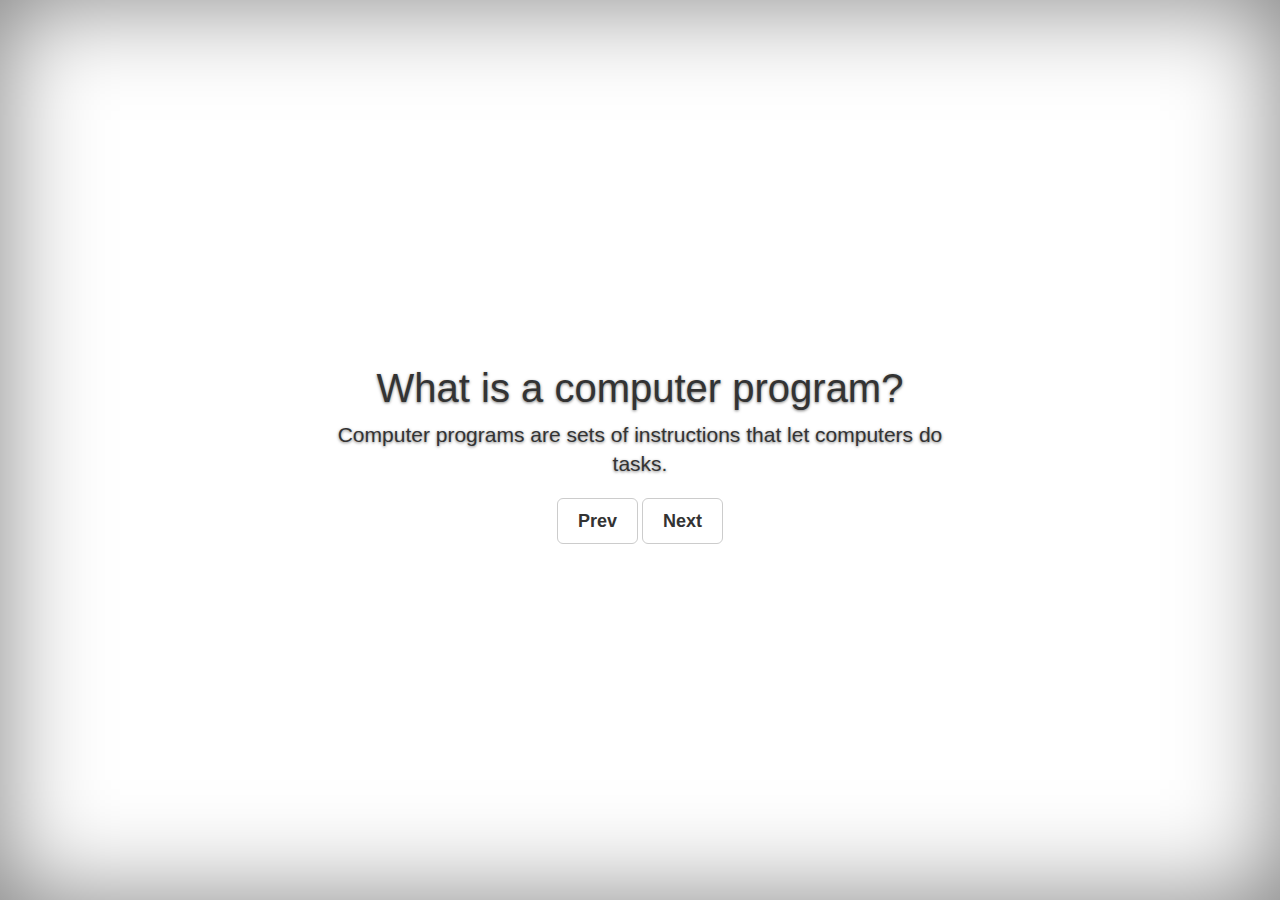
<file: ex1/app/index.html>
<!doctype html>

<!-- This line tells the browser we are speaking English -->
<html lang="en">

    <head>
        <!-- Write the Title of your webpage between the brackets -->
        <title>Hello World</title>

        <!-- This line gives our site the style it needs to look good! -->
        <link rel="stylesheet" href="style.css">
        <link rel="stylesheet" href="bootstrap.min.css">
    </head>
    <div class="site-wrapper">

        <div class="site-wrapper-inner">

            <div class="cover-container">

                <div class="inner cover">
                    <h1 id = "question" class="cover-heading"></h1>
                    <p id = "answer" class="lead"></p>
                    <div id="left" class = "btn btn-lg btn-default" >Prev</div>
                    <div id="right" class = "btn btn-lg btn-default">Next</div>
                    </p>
                </div>

            </div>

        </div>

        <script src="main.js"></script>



</html>
</file>
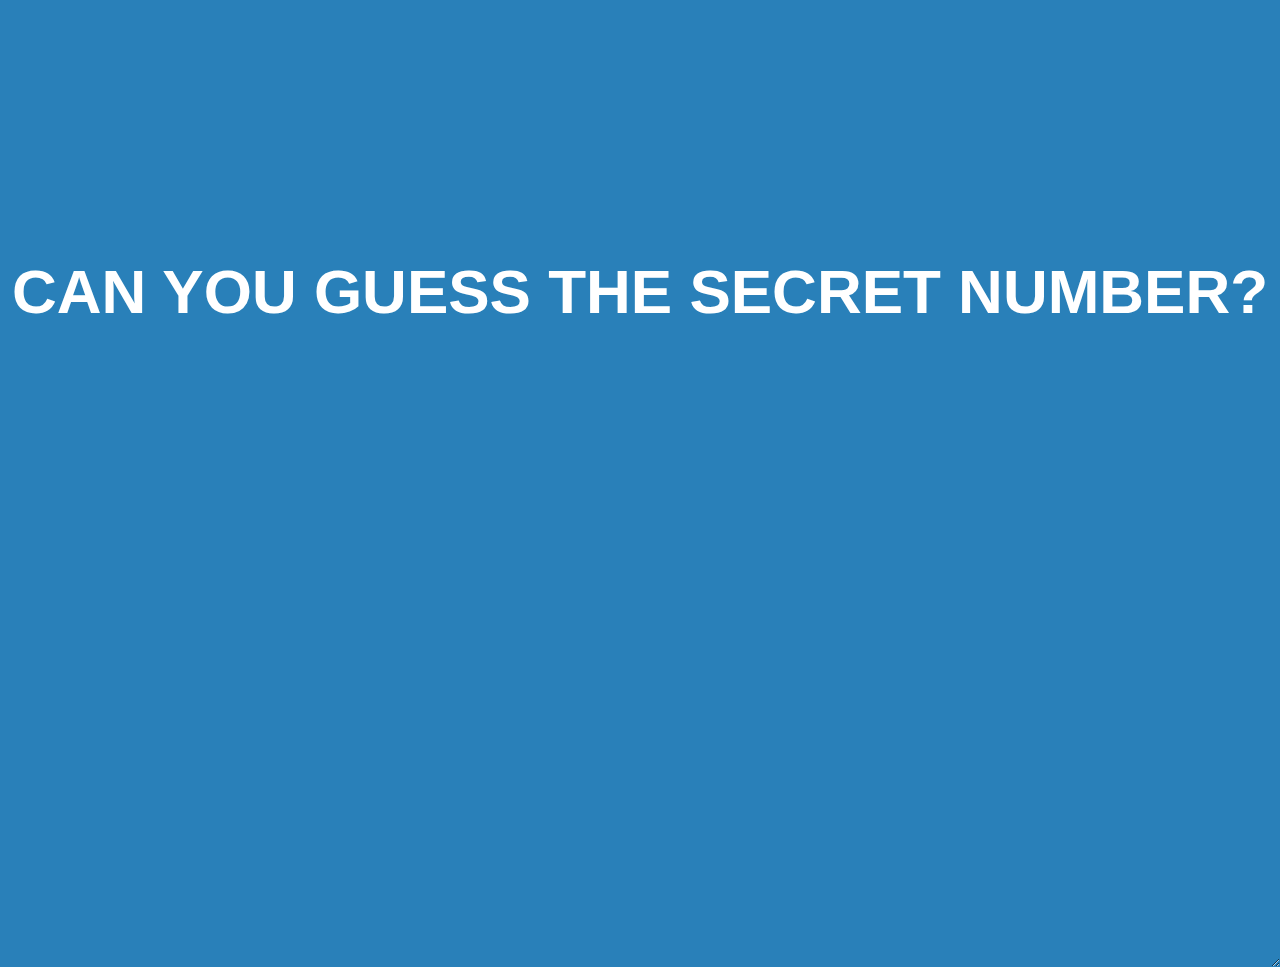
<file: binary_search_.html>
<!DOCTYPE html>
<html>

<head>
    <meta charset="utf-8">
    <title></title>
</head>
 
<body id='main'>

    <div id='title'>
        <div class="flex-center">
            <p id ='read'>Can you guess the secret number?</p>
        </div>
    </div>
    <div id='outer-container' class='outer'>
        <div class='Aligner' id='container'>
            <div class='Alinger-item' id='buttons'></div>
            <div class='Alinger-item big-text' id='guess'> 0</div>
            <svg class='Alinger-item' id="line"></svg>
        </div>
    </div>
    <script>
        var init = {
            'title': function() {
                var title = document.getElementById('title');
                title.onclick = function() {
                    title.style = 'display:none;'
                }
            },
            'win': function(){
                var title = document.getElementById('title');
                var read = document.getElementById('read');
                read.innerHTML = 'YOU WON WITH ' + state.guesses + ' GUESSES !!!';
                title.style = '';
            }
        }
        init.title();
    </script>

    <style>
        #main {
            background: #2980b9;
        }
        
        #title {
            width: 100%;
            height: 100%;
            background: #2980b9;
            cursor: pointer;
            position: absolute;
            top: 0;
            left: 0;
        }
        
        .flex-center {
            background: #2980b9;
            display: flex;
            flex-direction: column;
            justify-content: center;
            resize: vertical;
            overflow: auto;
            color: #ffffff;
            font-family: 'Raleway', sans-serif;
            font-size: 62px;
            font-weight: 800;
            margin: 0 0 24px;
            text-align: center;
            text-transform: uppercase;
        }
        
        .big-text {
            font-family: 'Raleway', sans-serif;
            font-size: 62px;
            font-weight: 800;
            text-align: center;
            text-transform: uppercase;
        }
        
        .flex-center p {
            margin-left: auto;
            margin-right: auto;
            margin-top: 20%;
            margin-bottom: 50%;
        }
        
        #title {
            width: 100%;
            height: 100%;
            color: #2980b9;
            background: #2980b9;
        }
        
        #a {
            display: flex;
            justify-content: center;
            align-self: center;
            background: #3498db;
            width: 100%;
            height: 100%;
        }
        
        .hide {}
        
        #outer-container {
            width: 100%;
        }
        
        #container {
            background: white;
            width: 80%;
            margin-left: auto;
            margin-right: auto;
        }
        
        .Aligner {
            display: flex;
            align-items: center;
            justify-content: center;
            flex-direction: column;
            width: 100%;
            height: 100%;
        }
        
        .Aligner-item {
            max-width: 50%;
        }
        
        .Aligner-item--top {
            align-self: flex-start;
        }
        
        .Aligner-item--bottom {
            align-self: flex-end;
        }
        
        #line {
            height: 650px;
            width: 95%;
        }
        
        #guess {
            font-size: 50px;
            color: #27ae60;
        }
        
        .response-button {
            background-color: #2980b9;
            width: 100px;
            border: none;
            color: white;
            padding: 10px 25px;
            font-size: 20px;
            margin: 4px 2px;
            cursor: pointer;
        }
        
        .num {
            cursor: pointer;
        }
        
        .confirm_selection {
            cursor: pointer;
            -webkit-transition: text-shadow 0.2s linear;
            -moz-transition: text-shadow 0.2s linear;
            -ms-transition: text-shadow 0.2s linear;
            -o-transition: text-shadow 0.2s linear;
            transition: text-shadow 0.2s linear;
            text-shadow: 0 0 10px red;
        }
    </style>

    <script>
        var util = {
            'listToSet': function(list) {
                var obj = {};
                var len = list.length;
                for (let i = 0; i < len; i++) {
                    obj[list[i]] = true;
                }
                return obj;
            }

        }
    </script>
    <script>
        // CONSTANTS 

        var H = document.getElementById('outer-container').offsetWidth;
        var W = document.getElementById('container').offsetWidth * 1.7;
        var INIT_SIZE_OF_ARRAY = 100;

        var X_MID = (function() {
            let factor = 2.1;
            return W / factor;
        }());

        var X_DELTA = (function() {
            let factor = 2.3;
            return W / factor;
        }());

        var X_MIN = (function() {
            return X_MID - X_DELTA;
        }());

        var Y_DELTA = (function() {
            let factor = 5;
            return factor;
        }());

        var Y_MID = (function() {
            let factor = 10;
            return H / factor;
        }());

        var Y_MAX = (function() {
            return Y_MID + Y_DELTA;
        }());

        var Y_MIN = (function() {
            return Y_MID - Y_DELTA;
        }());

        var TOTAL_X_LEN = (function() {
            var factor = 5.5;

            return W * factor;
        }());

        var MOVE_BY_Y = (function() {
            var delta = 50;
            return delta;
        }());

        var Y_FACTOR = (function() {
            let factor = 10;
            return factor;
        }());

        var PRIME_NUMBERS_SET = (function() {

            return util.listToSet([2, 3, 5, 7, 11, 13, 17, 19, 23, 29, 31, 37, 41, 43, 47, 53, 59, 61, 67, 71, 73, 79, 83, 89, 97])
        })();
    </script>
    <script>
        var comp = {

            'even': function(number, even_or_odd) {
                return number % 2 === 0;
            },
            'prime': function(number) {
                return number in PRIME_NUMBERS_SET;
            },
            'nonPrime': function(number) {
                return !(number in PRIME_NUMBERS_SET);
            },
            'less': function(x, y) {
                return x < y;
            },
            'is': function(x, y) {
                return x === y;
            }
        };
    </script>
    <script>
        var modify = {
            'greaterThanN': function(listOfVal, n) {
                return listOfVal.filter(function(x) {
                    return x >= n;
                });
            },
            'lesserThanN': function(listOfVal, n) {
                return listOfVal.filter(function(x) {
                    return x <= n;
                });
            },
            'isN': function(listOfVal, n) {
                return listOfVal.filter(function(x) {
                    return x === n;
                });
            },
            'isPrime': function(listOfVal) {
                return listOfVal.filter(comp.prime);
            },
            'isNotPrime': function(listOfVal) {
                return listOfVal.filter(comp.nonPrime);
            },
            'isEven': function(listOfVal) {
                return listOfVal.filter(comp.even);
            },
            'isOdd': function(listOfVal) {
                return listOfVal.filter(function(x) {
                    return !comp.even(x);
                });
            }
        };
    </script>
    <script>
        var state = (function() {
            return {
                'selected': 1,
                'greater': false,
                'secret': (function(){return Math.round(Math.random(101) * 100)})(),
                'guesses': 0,
                'current': Array.apply(null, Array(INIT_SIZE_OF_ARRAY + 1)).map(function(_, i) {
                    return i;
                }).slice(1, INIT_SIZE_OF_ARRAY + 1)
            };
        })();

        var update = {

            'move_by_x': (function() {

                ref = state.current.length;
                var factor = 1;
                return TOTAL_X_LEN / state.current.length / factor;
            })(),
            'number_on_line': (function() {
                ref = INIT_SIZE_OF_ARRAY;

                var splits = 10;
                return Math.round(TOTAL_X_LEN / splits / this.move_by_x);
            })
        };

        var helper = {
            attrDict: function(div, dict) {
                for (var key in dict) {
                    div.setAttribute(key, dict[key]);
                }
            }
        };

        var visual = {

            'createTick': function(x1, y1, x2, y2, number, X) {

                if (number) {
                    var text = document.createElementNS('http://www.w3.org/2000/svg', 'text');

                    textAttrs = {
                        'x': (function() {
                            if (X < 10) {
                                return x1 - 5;
                            } else if (X % 10 == 0) {
                                return x1 - 20;
                            } else {
                                return x1 - 13;
                            }
                        })(),
                        'y': y1 - 15,
                        'font-family': 'Verdana',
                        'font-size': '20',
                        'class': 'num',
                    }

                    helper.attrDict(text, textAttrs);
                    text.innerHTML = X;
                    var lineDiv = document.getElementById('line')

                    text.onmouseover = function() {
                        helper.attrDict(text, {
                            'font-size': 20,
                            'class': 'confirm_selection'
                        });

                    }

                    text.onmouseout = function() {
                        helper.attrDict(text, {
                            'font-size': 20,
                            'fill': 'black',
                            'class': 'num'
                        });

                    }

                    text.onclick = function() {
                        if (X == state.secret) {
                            init.win();
                        } else if (state.greater) {
                            state.guesses++;
                            state.current = state.secret < X ?
                                modify.lesserThanN(state.current, X) :
                                modify.greaterThanN(state.current, X);
                        } else {
                            state.guesses++;
                            let idx = state.current.indexOf(X);
                            state.current.splice(idx, 1)
                        }
                        state.greater = false;
                        visual.update();
                        visual.resetButtonColor()
                    }

                    document.getElementById('line').appendChild(text);
                }


                var line = document.createElementNS('http://www.w3.org/2000/svg', "line");
                attrs = {
                    'x1': x1,
                    'y1': y1,
                    'x2': x2,
                    'y2': y2,
                    'style': "stroke:rgb(255,0,0);stroke-width:2"
                }

                helper.attrDict(line, attrs);
                document.getElementById('line').appendChild(line);
            },
            'createLine': function(xLo, xHi, yLo, yMid, yHi) {

                this.createTick(xLo, yMid, xHi, yMid, false);
                this.createTick(xLo, yLo, xLo, yHi, false);
                this.createTick(xHi, yLo, xHi, yHi, false);
            },
            'createNumberLine': function(stateReference) {
                var len = stateReference.current.length;

                var startX = X_MIN;
                var startYHigh = Y_MAX;
                var startYLow = Y_MIN;
                var prevX;
                var mid;
                var number_on_line = update.number_on_line();

                for (var i = 0; i < len; i++) {
                    prevX = startX;
                    mid = (startYLow + startYHigh) / 2;

                    if (i == 0 && len == 1) {
                        startX = prevX;
                    } else if (i % number_on_line == 0 && i) {
                        startX = X_MIN;
                        
                        this.createLine(X_MIN, X_MIN + update.move_by_x * (number_on_line - 1), startYLow + Y_FACTOR, mid, startYHigh)

                        startYHigh += MOVE_BY_Y;
                        startYLow += MOVE_BY_Y;
                    }  
                    if (i == len - 1) {
                        this.createLine(X_MIN, X_MIN + update.move_by_x * (number_on_line - 1), startYLow + Y_FACTOR, mid, startYHigh);
                    }
                    
                    num = stateReference.current[i];
                    this.createTick(startX, startYHigh, startX, startYLow, true, num);
                    startX += update.move_by_x;
                }
            },
            'purge': function() {
                var myNode = document.getElementById("line");
                while (myNode.firstChild) {
                    myNode.removeChild(myNode.firstChild);
                }
            },
            'updateGuess': function() {
                document.getElementById("guess").innerHTML = state.guesses;
            },
            'update': function() {
                this.purge();
                this.createNumberLine(state);
                this.updateGuess()
            },
            'resetButtonColor': function() {
                this.toggleButtonColor('green', 2);
                this.toggleButtonColor('green', 3);
            },
            'toggleButtonColor': function(action, i) {
                var b = document.getElementById('button' + i);
                
                if (state.greater) {
                    b.style.backgroundColor = 'purple';
                } else {
                    b.style.backgroundColor = '#2980b9';
                }
            }
        }
        var modifiedState = modify.greaterThanN(state.current, 50);
    </script>
    <script>
        var button = {
            'makeButton': function(name, side, i) {
                buttonBody = document.getElementById('buttons');
                var button = document.createElement('button');
                button.setAttribute('class', 'response-button');
                button.setAttribute('id', 'button' + i);
                button.innerHTML = name;
                button.onclick = function() {

                    if (state.greater && i == 2) {
                        visual.toggleButtonColor('green', 2)
                    }
                    side();
                    visual.update();
                };
                buttonBody.appendChild(button);
            },
            'createButtons': function() {
                var data = [{
                    'name': 'even',
                    'side': function() {
                        state.guesses++;
                        x = (function() {
                            if (comp.even(state.secret)) {
                                return modify.isEven(state.current);
                            } else {
                                return modify.isOdd(state.current);
                            }
                        })();
                        state.current = x;
                    }
                }, {
                    'name': 'odd',
                    'side': function() {
                        state.guesses++;
                        state.current = (function() {
                            if (!comp.even(state.secret)) {
                                return modify.isOdd(state.current);
                            } else {
                                return modify.isEven(state.current);
                            } 
                        })();
                    }
                }, {
                    'name': 'split',
                    'side': function() {
                        state.greater = !state.greater;
                        visual.toggleButtonColor('green', 2);
                    }
                }, {
                    'name': 'prime',
                    'side': function() {
                        state.guesses++;
                        x = (function() {
                            if (!comp.prime(state.secret)) {
                                return modify.isNotPrime(state.current);
                            } else {
                                return modify.isPrime(state.current);
                            }
                        })();
                        state.current = x;
                    }
                }, ];

                var len = data.length;

                for (let i = 0; i < len; i++) {
                    this.makeButton(data[i].name, data[i].side, i);
                }
            }
        };
        visual.createNumberLine(state);
        button.createButtons();
    </script>
</body>

</html>
</file>
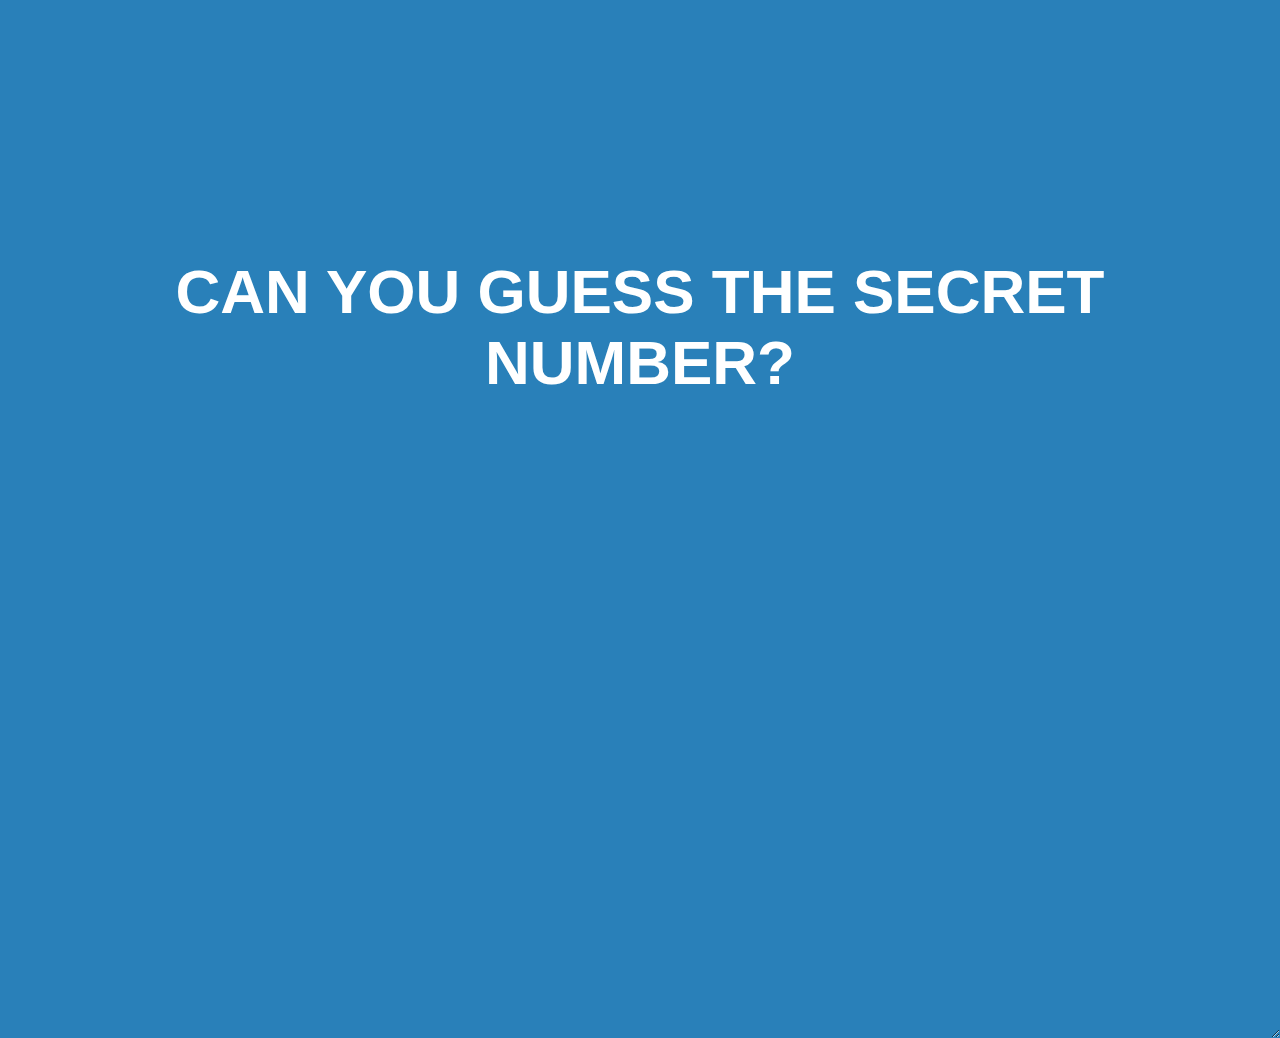
<file: wk7/binary_search.html>
<!DOCTYPE html>
<html>

<head>
    <meta charset="utf-8">
    <title></title>
</head>
  
<body id='main'>

    <div id='title' class = 'overlay'>
        <div class="flex-center">
            <p id ='read'>Can you guess the secret number?</p>
        </div>
    </div>
    <div id = 'directions' class = 'overlay'> 
        <div class ='flex-center'>  
            <p id ='directions-text'>Use the four buttons at the top to eliminate possible numbers. Click the split button and then click on a number to split the number line at that point.</p><br>
        </div>
    </div>
    <div id='outer-container' class='outer'>
        <div class='Aligner' id='container'>
            <div class='Alinger-item' id='buttons'></div>
            <div class='Alinger-item big-text' id='guess'> 0</div>
            <svg class='Alinger-item' id="line"></svg>
        </div>
    </div>
    <script>
        var init = {
            'title': function() { 
                var title = document.getElementById('title');
                var directions = document.getElementById('directions');
                var layer = document.getElementById('outer-container');
                
                directions.setAttribute('style', 'display:none;')
                title.onclick = function() {
                    title.style = 'display:none;' 
                    if (state.first){
                        directions.style = ''; 
                        state.first = !state.first;
                    }
                } 
            },
            'directions' : function(){
                var directions = document.getElementById('directions');
                var line = document.getElementById('line');
                
                directions.onclick = function(){
                    directions.style = 'display:none;'
                    line.style.height = '650px'; 
                }
            },
            'win': function(){
                var title = document.getElementById('title');
                var read = document.getElementById('read');
                var directions = document.getElementById('directions-text');
                read.innerHTML = 'YOU WON WITH ' + state.guesses + ' GUESSES !!!';
                directions.innerHTML = 'Without simply getting lucky, is it possible to guess the number with less guesses? Why or Why not?'

                
                title.style = '';
                
                state = generateState();
            }
        }
        init.title();
        init.directions();

    </script>

    <style>
        #main {
            background: #2980b9;
        }
        #directions{
            font-size: 20px;
        }
          
        .overlay {
            width: 100%;
            height: 100%;
            background: #2980b9;
            cursor: pointer; 
            position: absolute; 
            top: 0;
            left: 0;
        }
        
        #title { 
            font-size: 62px;
            width: 100%;
            height: 100%;
            background: #2980b9;
            cursor: pointer;
            position: absolute;
            top: 0;
            text-transform: uppercase;
            left: 0;
        }
        

        .flex-center {
            background: #2980b9;
            display: flex;
            flex-direction: column;
            justify-content: center;
            resize: vertical;
            overflow: auto;
            color: #ffffff;
            font-family: 'Raleway', sans-serif;
            font-weight: 800;
            margin: 0 0 24px;
            text-align: center;
        }
        
        .big-text {
            font-family: 'Raleway', sans-serif;
            font-size: 62px;
            font-weight: 800;
            text-align: center;
            text-transform: uppercase;
        }
        
        .flex-center p {
            margin-left: 10%;
            margin-right: 10%;
            margin-top: 20%;
            margin-bottom: 50%;
        }
        
        #title {
            width: 100%;
            height: 100%;
            color: #2980b9;
            background: #2980b9;
        }
        
        #a {
            display: flex;
            justify-content: center;
            align-self: center;
            background: #3498db;
            width: 100%;
            height: 100%;
        }
        
        .hide {}
        
        #outer-container {
            width: 100%;
        }
        
        #container {
            background: white;
            width: 80%;
            margin-left: auto;
            margin-right: auto;
        }
        
        .Aligner {
            display: flex;
            align-items: center;
            justify-content: center;
            flex-direction: column;
            width: 100%;
            height: 100%;
        }
        
        .Aligner-item {
            max-width: 50%;
        }
        
        .Aligner-item--top {
            align-self: flex-start;
        }
        
        .Aligner-item--bottom {
            align-self: flex-end;
        }
        
        #line {
            height: 0px;
            width: 95%;
        }
        
        #guess {
            font-size: 50px;
            color: #27ae60;
        }
        
        .response-button {
            background-color: #2980b9;
            width: 100px;
            border: none;
            color: white;
            padding: 10px 25px;
            font-size: 20px;
            margin: 4px 2px;
            cursor: pointer;
        }
        
        .num {
            cursor: pointer;
        }
        
        .confirm_selection {
            cursor: pointer;
            -webkit-transition: text-shadow 0.2s linear;
            -moz-transition: text-shadow 0.2s linear;
            -ms-transition: text-shadow 0.2s linear;
            -o-transition: text-shadow 0.2s linear;
            transition: text-shadow 0.2s linear;
            text-shadow: 0 0 10px red;
        }
    </style>

    <script>
        var util = {
            'listToSet': function(list) {
                var obj = {};
                var len = list.length;
                for (let i = 0; i < len; i++) {
                    obj[list[i]] = true;
                }
                return obj;
            }

        }
    </script>
    <script>
        // CONSTANTS 

        var H = document.getElementById('outer-container').offsetWidth;
        var W = document.getElementById('container').offsetWidth * 1.7;
        var INIT_SIZE_OF_ARRAY = 100;

        var X_MID = (function() {
            let factor = 2.1;
            return W / factor;
        }());

        var X_DELTA = (function() {
            let factor = 2.3;
            return W / factor;
        }());

        var X_MIN = (function() {
            return X_MID - X_DELTA;
        }());

        var Y_DELTA = (function() {
            let factor = 5;
            return factor;
        }());

        var Y_MID = (function() {
            let factor = 10;
            return H / factor;
        }());

        var Y_MAX = (function() {
            return Y_MID + Y_DELTA;
        }());

        var Y_MIN = (function() {
            return Y_MID - Y_DELTA;
        }());

        var TOTAL_X_LEN = (function() {
            var factor = 5.5;

            return W * factor;
        }());

        var MOVE_BY_Y = (function() {
            var delta = 50;
            return delta;
        }());

        var Y_FACTOR = (function() {
            let factor = 10;
            return factor;
        }());

        var PRIME_NUMBERS_SET = (function() {

            return util.listToSet([2, 3, 5, 7, 11, 13, 17, 19, 23, 29, 31, 37, 41, 43, 47, 53, 59, 61, 67, 71, 73, 79, 83, 89, 97])
        })();
    </script>
    <script>
        var comp = {

            'even': function(number, even_or_odd) {
                return number % 2 === 0;
            },
            'prime': function(number) {
                return number in PRIME_NUMBERS_SET;
            },
            'nonPrime': function(number) {
                return !(number in PRIME_NUMBERS_SET);
            },
            'less': function(x, y) {
                return x < y;
            },
            'is': function(x, y) {
                return x === y;
            }
        };
    </script>
    <script>
        var modify = {
            'greaterThanN': function(listOfVal, n) {
                return listOfVal.filter(function(x) {
                    return x >= n;
                });
            },
            'lesserThanN': function(listOfVal, n) {
                return listOfVal.filter(function(x) {
                    return x <= n;
                });
            },
            'isN': function(listOfVal, n) {
                return listOfVal.filter(function(x) {
                    return x === n;
                });
            },
            'isPrime': function(listOfVal) {
                return listOfVal.filter(comp.prime);
            },
            'isNotPrime': function(listOfVal) {
                return listOfVal.filter(comp.nonPrime);
            },
            'isEven': function(listOfVal) {
                return listOfVal.filter(comp.even);
            },
            'isOdd': function(listOfVal) {
                return listOfVal.filter(function(x) {
                    return !comp.even(x);
                });
            }
        };
    </script>
    <script>
        
        function generateState(){
            return {
                'first': true,
                'selected': 1,
                'greater': false,
                'secret': (function(){return Math.round(Math.random(101) * 100)})(),
                'guesses': 0,
                'current': Array.apply(null, Array(INIT_SIZE_OF_ARRAY + 1)).map(function(_, i) {
                    return i;
                }).slice(1, INIT_SIZE_OF_ARRAY + 1)
            };
        }
        var state = generateState();

        var update = {

            'move_by_x': (function() {

                ref = state.current.length;
                var factor = 1;
                return TOTAL_X_LEN / state.current.length / factor;
            })(),
            'number_on_line': (function() {
                ref = INIT_SIZE_OF_ARRAY;

                var splits = 10;
                return Math.round(TOTAL_X_LEN / splits / this.move_by_x);
            })
        };

        var helper = {
            attrDict: function(div, dict) {
                for (var key in dict) {
                    div.setAttribute(key, dict[key]);
                }
            }
        };

        var visual = {

            'createTick': function(x1, y1, x2, y2, number, X) {

                if (number) {
                    var text = document.createElementNS('http://www.w3.org/2000/svg', 'text');

                    textAttrs = {
                        'x': (function() {
                            if (X < 10) {
                                return x1 - 5;
                            } else if (X % 10 == 0) {
                                return x1 - 20;
                            } else {
                                return x1 - 13;
                            }
                        })(),
                        'y': y1 - 15,
                        'font-family': 'Verdana',
                        'font-size': '20',
                        'class': 'num',
                    }

                    helper.attrDict(text, textAttrs);
                    text.innerHTML = X;
                    var lineDiv = document.getElementById('line')

                    text.onmouseover = function() {
                        helper.attrDict(text, {
                            'font-size': 20,
                            'class': 'confirm_selection'
                        });

                    }

                    text.onmouseout = function() {
                        helper.attrDict(text, {
                            'font-size': 20,
                            'fill': 'black',
                            'class': 'num'
                        });

                    }

                    text.onclick = function() {
                        if (X == state.secret) {
                            init.win();
                        } else if (state.greater) {
                            state.guesses++;
                            state.current = state.secret < X ?
                                modify.lesserThanN(state.current, X) :
                                modify.greaterThanN(state.current, X);
                        } else {
                            state.guesses++;
                            let idx = state.current.indexOf(X);
                            state.current.splice(idx, 1)
                        }
                        state.greater = false;
                        visual.update();
                        visual.resetButtonColor()
                    }

                    document.getElementById('line').appendChild(text);
                }


                var line = document.createElementNS('http://www.w3.org/2000/svg', "line");
                attrs = {
                    'x1': x1,
                    'y1': y1,
                    'x2': x2,
                    'y2': y2,
                    'style': "stroke:rgb(255,0,0);stroke-width:2"
                }

                helper.attrDict(line, attrs);
                document.getElementById('line').appendChild(line);
            },
            'createLine': function(xLo, xHi, yLo, yMid, yHi) {

                this.createTick(xLo, yMid, xHi, yMid, false);
                this.createTick(xLo, yLo, xLo, yHi, false);
                this.createTick(xHi, yLo, xHi, yHi, false);
            },
            'createNumberLine': function(stateReference) {
                var len = stateReference.current.length;

                var startX = X_MIN;
                var startYHigh = Y_MAX;
                var startYLow = Y_MIN;
                var prevX;
                var mid;
                var number_on_line = update.number_on_line();

                for (var i = 0; i < len; i++) {
                    prevX = startX;
                    mid = (startYLow + startYHigh) / 2;

                    if (i == 0 && len == 1) {
                        startX = prevX;
                    } else if (i % number_on_line == 0 && i) {
                        startX = X_MIN;
                        
                        this.createLine(X_MIN, X_MIN + update.move_by_x * (number_on_line - 1), startYLow + Y_FACTOR, mid, startYHigh)

                        startYHigh += MOVE_BY_Y;
                        startYLow += MOVE_BY_Y;
                    }  
                    if (i == len - 1) {
                        this.createLine(X_MIN, X_MIN + update.move_by_x * (number_on_line - 1), startYLow + Y_FACTOR, mid, startYHigh);
                    }
                    
                    num = stateReference.current[i];
                    this.createTick(startX, startYHigh, startX, startYLow, true, num);
                    startX += update.move_by_x;
                }
            },
            'purge': function() {
                var myNode = document.getElementById("line");
                while (myNode.firstChild) {
                    myNode.removeChild(myNode.firstChild);
                }
            },
            'updateGuess': function() {
                document.getElementById("guess").innerHTML = state.guesses;
            },
            'update': function() {
                this.purge();
                this.createNumberLine(state);
                this.updateGuess()
            },
            'resetButtonColor': function() {
                this.toggleButtonColor('green', 2);
                this.toggleButtonColor('green', 3);
            },
            'toggleButtonColor': function(action, i) {
                var b = document.getElementById('button' + i);
                
                if (state.greater) {
                    b.style.backgroundColor = 'purple';
                } else {
                    b.style.backgroundColor = '#2980b9';
                }
            }
        }
        var modifiedState = modify.greaterThanN(state.current, 50);
    </script>
    <script>
        var button = {
            'makeButton': function(name, side, i) {
                buttonBody = document.getElementById('buttons');
                var button = document.createElement('button');
                button.setAttribute('class', 'response-button');
                button.setAttribute('id', 'button' + i);
                button.innerHTML = name;
                button.onclick = function() {

                    if (state.greater && i == 2) {
                        visual.toggleButtonColor('green', 2)
                    }
                    side();
                    visual.update();
                };
                buttonBody.appendChild(button);
            },
            'createButtons': function() {
                var data = [{
                    'name': 'even',
                    'side': function() {
                        state.guesses++;
                        x = (function() {
                            if (comp.even(state.secret)) {
                                return modify.isEven(state.current);
                            } else {
                                return modify.isOdd(state.current);
                            }
                        })();
                        state.current = x;
                    }
                }, {
                    'name': 'odd',
                    'side': function() {
                        state.guesses++;
                        state.current = (function() {
                            if (!comp.even(state.secret)) {
                                return modify.isOdd(state.current);
                            } else {
                                return modify.isEven(state.current);
                            } 
                        })();
                    }
                }, {
                    'name': 'split',
                    'side': function() {
                        state.greater = !state.greater;
                        visual.toggleButtonColor('green', 2);
                    }
                }, {
                    'name': 'prime',
                    'side': function() {
                        state.guesses++;
                        x = (function() {
                            if (!comp.prime(state.secret)) {
                                return modify.isNotPrime(state.current);
                            } else {
                                return modify.isPrime(state.current);
                            }
                        })();
                        state.current = x;
                    }
                }, ];

                var len = data.length;

                for (let i = 0; i < len; i++) {
                    this.makeButton(data[i].name, data[i].side, i);
                }
            }
        };
        visual.createNumberLine(state);
        button.createButtons();
    </script>
</body>

</html>
</file>
<file: ex1/app/style.css>
.hide {
    display:none;
}

/*
 *  * Globals
 *   */

    /* Links */
    a,
    a:focus,
    a:hover {
        color: #fff;
    }

    /* Custom default button */
    .btn-default,
    .btn-default:hover,
    .btn-default:focus {
        color: #333;
        text-shadow: none; /* Prevent inheritence from `body` */
        background-color: #fff;
        border: 1px solid #fff;
    }


    /*
     *  * Base structure
     *   */

    html,
    body {
        height: 100%;
        background-color: #333;
    }
    body {
        color: #fff;
        text-align: center;
        text-shadow: 0 1px 3px rgba(0,0,0,.5);
    }

    /* Extra markup and styles for table-esque vertical and horizontal centering */
    .site-wrapper {
        display: table;
        width: 100%;
        height: 100%; /* For at least Firefox */
        min-height: 100%;
        -webkit-box-shadow: inset 0 0 100px rgba(0,0,0,.5);
        box-shadow: inset 0 0 100px rgba(0,0,0,.5);
    }
    .site-wrapper-inner {
        display: table-cell;
        vertical-align: top;
    }
    .cover-container {
        margin-right: auto;
        margin-left: auto;
    }
    .cover-heading {
        cursor: pointer;
        font-size: 40px;

    }
    p {

        font-size: 25px;
    }

    /* Padding for spacing */
    .inner {
        padding: 30px;
    }


    /*
     *  * Header
     *   */
    .masthead-brand {
        margin-top: 10px;
        margin-bottom: 10px;
    }

    @media (min-width: 768px) {
        .masthead-brand {
            float: left;
        }
        .masthead-nav {
            float: right;
        }
    }


    /*
     *  * Cover
     *   */

    .cover {
        padding: 0 20px;
    }
    .cover .btn-lg {
        padding: 10px 20px;
        font-weight: bold;
    }

    /*
     *  * Affix and center
     *   */

    @media (min-width: 768px) {
        /* Pull out the header and footer */
        .masthead {
            position: fixed;
            top: 0;
        }
        /* Start the vertical centering */
        .site-wrapper-inner {
            vertical-align: middle;
        }
        /* Handle the widths */
        .masthead,
        .mastfoot,
        .cover-container {
            width: 100%; /* Must be percentage or pixels for horizontal alignment */
        }
    }

    @media (min-width: 992px) {
        .masthead,
        .mastfoot,
        .cover-container {
            width: 700px;
        }
    }
</file>
